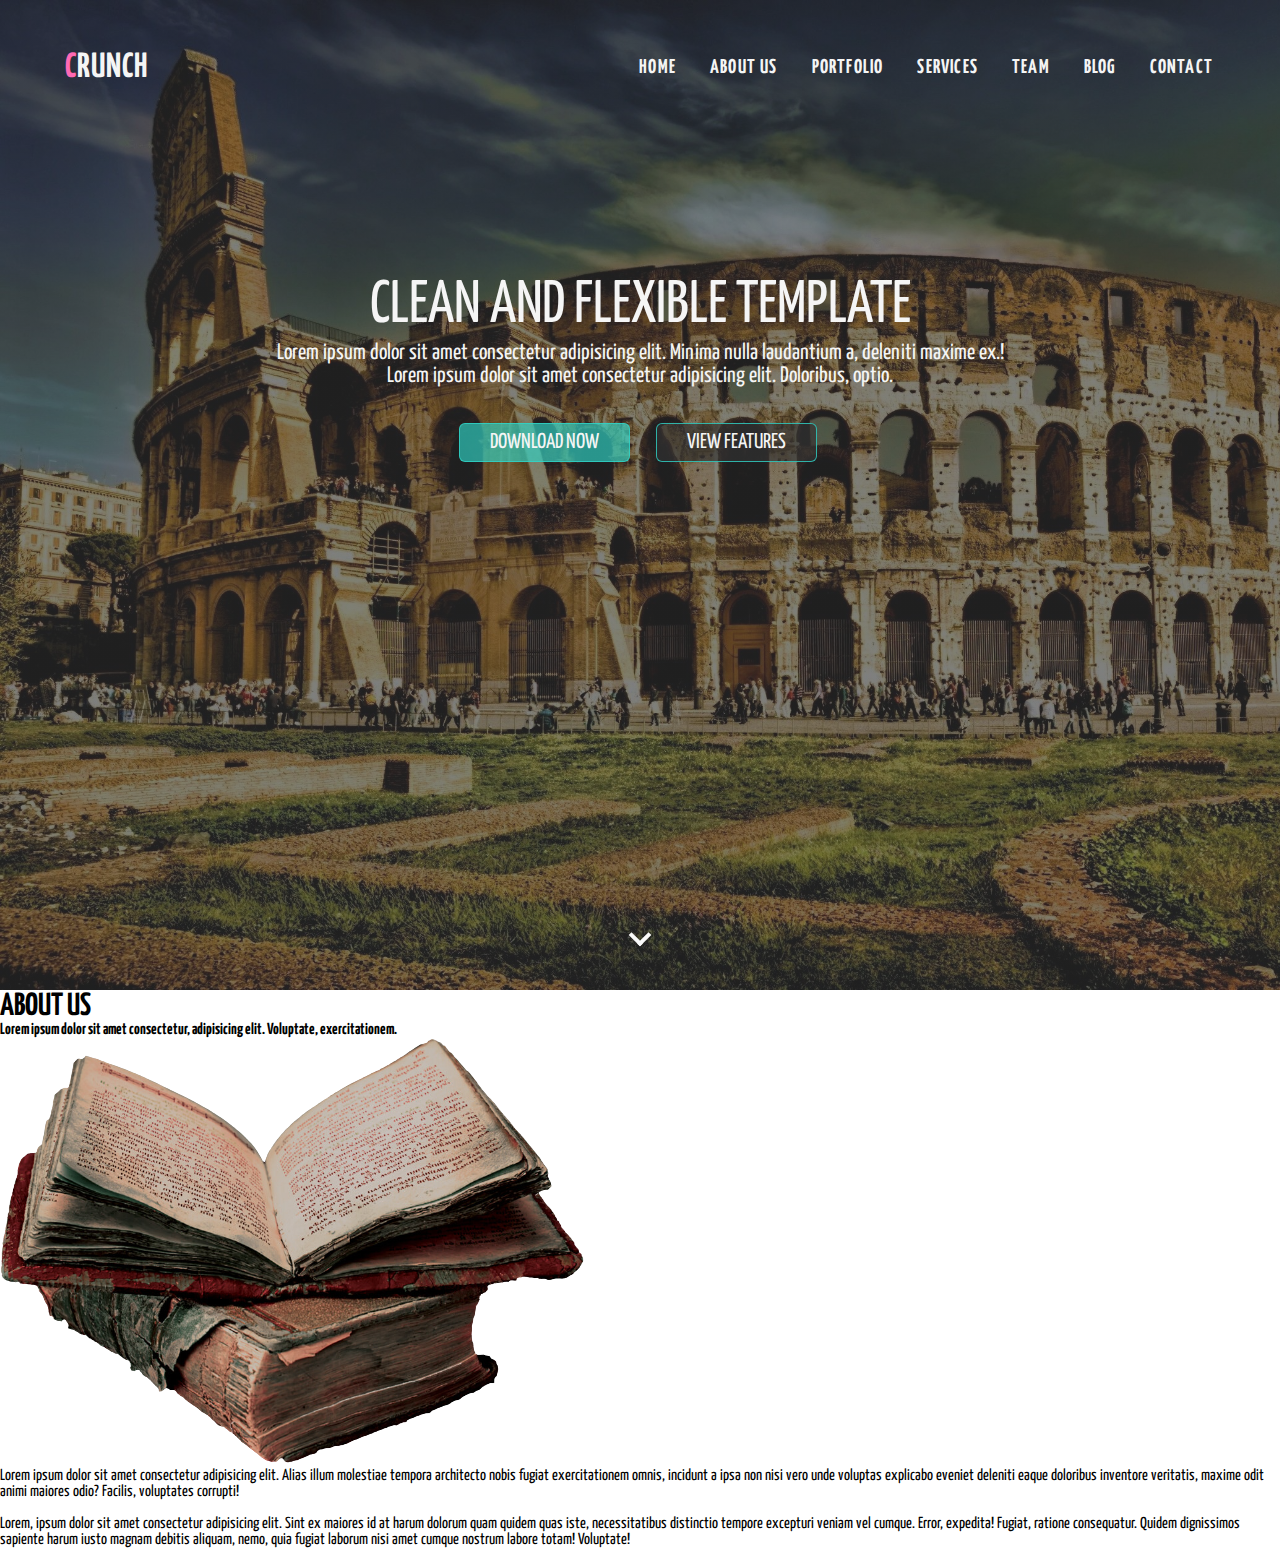
<file: index.html>
<!DOCTYPE html>
<html lang="en">
<head>
    <meta charset="UTF-8">
    <meta http-equiv="X-UA-Compatible" content="IE=edge">
    <meta name="viewport" content="width=device-width, initial-scale=1.0">
    <!-- Linking Style Sheets -->
    <link rel="stylesheet" href="stylesheet_index.css">

    <!-- linking fonts from google -->
    <link rel="preconnect" href="https://fonts.googleapis.com">
    <link rel="preconnect" href="https://fonts.gstatic.com" crossorigin>
    <link href="https://fonts.googleapis.com/css2?family=Yanone+Kaffeesatz&display=swap" rel="stylesheet">

    <!-- linking fonts for the logo -->
    <link rel="preconnect" href="https://fonts.googleapis.com">
    <link rel="preconnect" href="https://fonts.gstatic.com" crossorigin>
    <link href="https://fonts.googleapis.com/css2?family=Yanone+Kaffeesatz&display=swap" rel="stylesheet">

    
    <title>Crunch</title>
</head>
<body>
    <header>
        <div class="home">
            <nav>
                <span class="logo"><a href="home.html"><span>C</span>RUNCH</a></span>
                <ul>
                    <li><a href="#">Home</a></li>
                    <li><a href="#">About Us</a></li>
                    <li><a href="#">Portfolio</a></li>
                    <li><a href="#">Services</a></li>
                    <li><a href="#">Team</a></li>
                    <li><a href="#">Blog</a></li>
                    <li><a href="#">Contact</a></li>
                </ul>
            </nav>
            <div class="center_align_items home_txt">
                <span>
                    CLEAN AND FLEXIBLE TEMPLATE
                </span>
                
                <p>
                    Lorem ipsum dolor sit amet consectetur adipisicing elit. Minima nulla laudantium a, deleniti maxime ex.!
                    <br>
                    Lorem ipsum dolor sit amet consectetur adipisicing elit. Doloribus, optio.
                </p>
            </div>

            <div class="center_align_items home_buttons">
                <a href="#"  class="download_now">DOWNLOAD NOW</a>
            </div>    
            <div class="center_align_items home_buttons">             
                <a href="#" class="view_features">VIEW FEATURES</a>
            </div> 
            <div class="center_align_items"><a href="#" class="down_arrow"></a></div>
        </div>
    </header>

    <main>
        <div class="about_us">
            <h1 class="title_about_us">
                ABOUT US
            </h1>
            <h4>Lorem ipsum dolor sit amet consectetur, adipisicing elit. Voluptate, exercitationem.</h4>
            <div class="line"></div>
            <div><img src="images/book_about_us.png" alt="book image" class="book_img"></div>
            <div class="about_txt">
            Lorem ipsum dolor sit amet consectetur adipisicing elit. Alias illum molestiae tempora architecto nobis fugiat exercitationem omnis, incidunt a ipsa non nisi vero unde voluptas explicabo eveniet deleniti eaque doloribus inventore veritatis, maxime odit animi maiores odio? Facilis, voluptates corrupti!
            <br><br>Lorem, ipsum dolor sit amet consectetur adipisicing elit. Sint ex maiores id at harum dolorum quam quidem quas iste, necessitatibus distinctio tempore excepturi veniam vel cumque. Error, expedita! Fugiat, ratione consequatur. Quidem dignissimos sapiente harum iusto magnam debitis aliquam, nemo, quia fugiat laborum nisi amet cumque nostrum labore totam! Voluptate!</div>
        </div>
    </main>
</body>
</html>
</file>
<file: stylesheet_index.css>
*
{
    margin: 0;
    padding: 0;
    box-sizing: border-box;
}

html
{
    font-family: 'Yanone Kaffeesatz', sans-serif;
    /* position: relative; */
}

a
{
    text-decoration: none;
    color: hotpink;
}
header
{
    background:linear-gradient(to bottom,rgba(50,50,50,0.625),rgba(50,50,50,0.625)),url(images/home_page_image.jpg);
    width:100%;
    height:110vh;
    background-size: cover;
    /* position:relative; */
}

.home
{
    margin: auto;
    width: 100%;
    max-width: 120rem;
}
nav
{
    padding-top: 50px;
    padding-left: 60px;
    padding-right: 50px;
    /* margin: 20px; */
    display: flex;
    justify-content: space-between;
    align-items:center;
    font-size: 20px;
    font-weight: bold;
    text-transform: uppercase;
    /* font-family: 'Rampart One', cursive; */
}
.logo a
{
    font-size: 35px;
    font-weight: bold;
    color: whitesmoke;
    padding: 5px;
    /* font-family: 'Rampart One', cursive; */
    letter-spacing: 1px;
    /* background: turquoise; */
    
}
.logo span
{
    color: hotpink;
}

nav ul
{
    display: flex;
    flex-direction: row;
}
nav ul li
{
    list-style: none;
    /* padding: 5px; */
}
nav ul li a
{
    color: whitesmoke;
    margin: 0 7px;
    padding:10px;
    letter-spacing: 1.2px;
    /* background: grey; */
    transition-duration: 275ms;
    transition-timing-function: ease-in-out;
}
/* #last_nav_link_contacts
{
    margin-right: 20px;
    "deleted the id from html"
} */
/* nav ul li a:last-child
{
    margin-right: 0;
    margin-left: 5px;
} */
nav ul li a:hover
{
    border-bottom: solid hotpink 2.5px;
    border-radius: 10px;
    color: rgba(48,213,200,0.8);
    
}
/* ul p
{
    text-shadow: 
        0.25em 0.25em 0 yellow
        0.5em 0.5em 0 black
        0.75em 0.75em 0 red;
} */

.center_align_items
{
    display: flex;
    flex-flow: row wrap;
    justify-content:center;
    align-items: center;
    /* align-content: center; */
    /* background: grey; */
    /* position: relative; */
    /* top: 40%; */
}

.home_txt
{
    font-size: 60px;
    margin-top:15%;
    color: whitesmoke;
    width: 100%;
    height: auto;


}
.home_txt p
{
    font-size: 22.5px;
    color: whitesmoke;
    width: 100%;
    height: auto;
    text-align: center;
    margin-top:0.5%;
    /* top:40%; */
}
.home_buttons 
{
    position: relative;    
    display:flex;
    justify-content: center;
    align-items: center;
}

.download_now 
{
    position:absolute;
    color: whitesmoke;
    font-size: 21.5px;
    top:35px;
    margin-right:15%;
    background:  rgba(48,213,200,0.65);
    border:  rgba(48,213,200,0.8) solid 1.5px;
    border-radius: 6px;
    padding:8px 30px;
    transition-duration: 455ms;
    transition-timing-function: ease-in-out;
    /* css takes both ms and s both js only takes ms */

}
.view_features 
{
    position:absolute;
    color: whitesmoke;
    font-size:21.5px;
    top:35px;
    background:  rgba(50,50,50,0.65);
    border:  rgba(48,213,200,0.8) solid 1.5px;
    border-radius: 6px;
    padding:8px 30px;
    margin-left:15%;
    transition-duration: 455ms;
    transition-timing-function: ease-in-out;
}


.download_now:hover
{
    background:  rgba(50,50,50,0.825);
    border:  rgba(50,50,50,0.825) solid 1.5px;
}

.view_features:hover
{
    background:  rgba(48,213,200,0.825);
    border:  rgba(48,213,200,0.825) solid 1.5px;
}
.down_arrow
{
    position: absolute;
    border:rgba(250, 250, 250, 1) solid;
    padding: 6px;
    border-width: 0px 4px 4px 0px;
    transform:rotate(45deg);
    top:103%;
    transition-duration: 400ms;
    transition-property: border;
    transition-timing-function: ease-in-out;
}
.down_arrow:hover
{
    border:  rgba(48,213,200,0.825) solid;
    border-width: 0px 4px 4px 0px;
}
</file>
